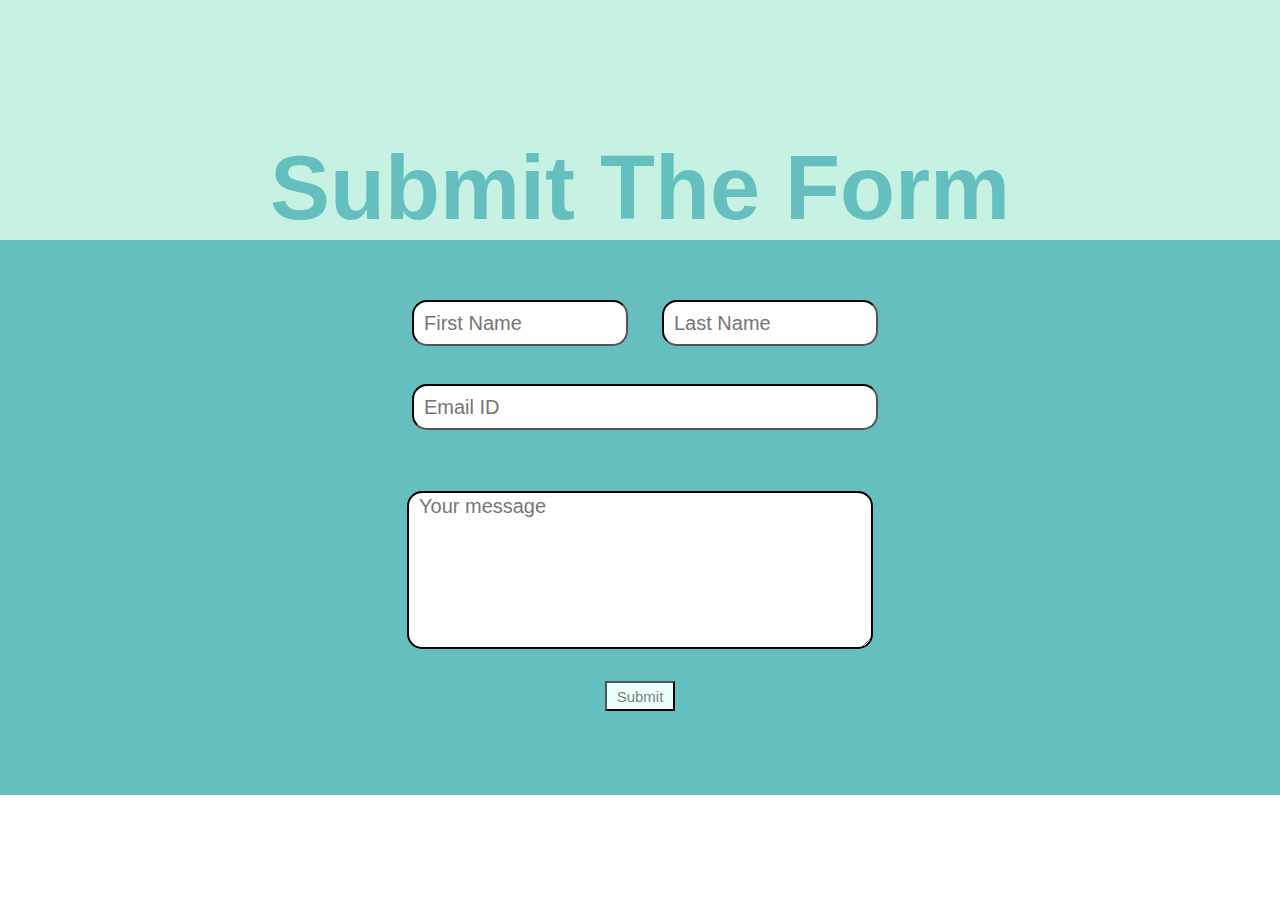
<file: Contact.html>
<!DOCTYPE html>
<html lang="en" dir="ltr">
  <head>
    <meta charset="utf-8">
    <title>Contact Me</title>
    <link rel="icon" href="favicon.ico">
    <link rel="stylesheet" href="CSS-Styles/styles.css">
    <link rel="stylesheet" href="index.html">
  </head>
  <body>
    <div class="">
    <div class="top-container-contact">
      <h1 id="Submit-Heading">Submit The Form</h1>
    </div>
    <form class="contact-body" action="mailto:lewarends@gmail.com" method="post">
      <label class="contact-details"></label>
      <input class="placeholder" type="text" name="" value="" placeholder="First Name">
      <label class="contact-details"></label>
      <input class="placeholder" type="text" name="" value="" placeholder="Last Name"><br><br>
      <label class="contact-details"></label>
      <input class="email" type="email" name="" value="" placeholder="Email ID"><br><br>
      <label class="contact-details"></label><br>
      <textarea class="contact-message" name="name" rows="8" cols="80" placeholder="Your message"></textarea><br><br>
      <input class="submit-button" type="submit" name="" value="Submit">
    </form>
    </div>
  </body>
</html>
</file>
<file: CSS-Styles/styles.css>
.contact-me{
  padding-top: 0px;
  padding-bottom: 60px;
}

.submit-button{
  font-family: Century Gothic,CenturyGothic,AppleGothic,sans-serif;
  color: grey;
  background-color: #ebfffb;
  font-size: 15px;
  height: 30px;
  width: 70px;
  margin: auto;
}

#Submit-Heading{
  font-family: Century Gothic,CenturyGothic,AppleGothic,sans-serif;
  margin-bottom: 0;
}

.contact-body{
  color: white;
  background-color: #66BFBF;
  height: 505px;
  padding-top: 50px;

}

.email{
  font-size: 20px;
  margin: 10px;
  padding-left: 10px;
  font-family: Century Gothic,CenturyGothic,AppleGothic,sans-serif;
  height: 40px;
  width: 200px;
  border-radius: 15px;
  border-color: black;
  width: 450px;
}
.contact-message{
  font-size: 20px;
/*   position: relative; */
  bottom: 25px;
  left: 6px;
  margin: 10px;
  padding-left: 10px;
  font-family: Century Gothic,CenturyGothic,AppleGothic,sans-serif;
  height: 40px;
  width: 200px;
  border-radius: 15px;
  border-color: black;
  border-width: 2px;
  width: 450px;
  height: 150px;
}

.placeholder{
  font-size: 20px;
  margin: 10px;
  padding-left: 10px;
  font-family: Century Gothic,CenturyGothic,AppleGothic,sans-serif;
  height: 40px;
  width: 200px;
  border-radius: 15px;
  border-color: black;
}

.contact-details{

    font-family: Century Gothic,CenturyGothic,AppleGothic,sans-serif;
    text-align: center;
    font-size: 20px;
    padding-right: 10px;
    height: 50px;
}

.credits{
  text-align: left;
  background-image: url("mountain1.jpg");
}

.credits-h2{
  color: #5c4d4d;
}

.credits-h3, .credit-paragraph{
  color: #5d50c6;
  display:inline-block;
}

.credits-url a{
  color: #474f85;
}

.Coding-Gif{
  width: 25%;
  float: left;
  margin-right: 30px;
}
.Music{
  width: 25%;
  float: right;
  margin-left: 30px;

}

.help-request{
  font-size: 20px;
}

.top-container-contact{
  text-align: center;
  position: relative;
  background-color: #c7f2e3;
  padding-top: 137px;
  margin-left: auto;
  margin-right: auto;
}

.top-container {
  text-align: center;
  position: relative;
  background-color: #defcfc;
  padding-top: 137px;
  margin-left: auto;
  margin-right: auto;
}

.Profile-Picture{
  padding-top: 50px;
  border-radius: 50%;
}

h1{
  font-size: 5.625rem;
  margin-top: 0;
  font-family: 'Sacramento', cursive;
  color: #66BFBF;
}

h2{
  font-family: 'Montserrat', sans-serif;
  color: #11999E;
  font-size: 40px;
}

h3{
  font-family: 'Montserrat', sans-serif;
  font-size: 1.5rem;
  color: #11999E;
}

.skills-description{
  font-family: 'Montserrat', sans-serif;
  font-size: 1.15rem;
  font-weight: 400;
}

.SubHeading{
  font-family: 'Montserrat', sans-serif;
  font-size: 1.5rem;
  color: #66BFBF;
  position: relative;
  bottom: 50px;
  font-weight: 55000;
  line-height: 2;
}

p{
  font-family: 'PT Sans', sans-serif;
}

.middle-container {
}

body {
  color: #40514E;
  margin: 0;
  text-align: center;
}

h1 {
  margin-top: 0;
}

hr{
  margin: 100px auto;
  border-style: dotted none none none;
  border-color: #e4e4e4;
  border-width: 5px;
  width: 5%;
}


.introduction{
  font-size: 20px;
  margin: auto;
  width: 30%;
}

.mountainImage{
  padding-bottom: 0;
}

.topCloud{
  position: absolute;
  right: 270px;
  bottom: 650px;
}

.bottomCloud{
  position: absolute;
  left: 400px;
  bottom: 300px
}

.topCloud1{
  position: absolute;
  right: 1200px;
  bottom: 500px;
}

.bottomCloud1{
  position: absolute;
  right: 200px;
}

.skill-row{
  width: 50%;
  margin: 100px auto 100px auto;
  text-align: left;
  line-height: 2;
}

.bottom-container{
  background-color: #66BFBF;
  padding: 50px 0 20px 0;
}

a{
  color: #11999E;
  font-family: 'Montserrat', sans-serif;
  margin: 10px 20px;
  text-decoration: none;
}

.SoundCloud-Link{
  margin: 10px;
}


a:hover{
  color: #EAF6F6;
}

.Terms{
  color: #EAF6F6;
}

.butn {
  background: #a8d3f0;
  background-image: -webkit-linear-gradient(top, #a8d3f0, #57a1cf);
  background-image: -moz-linear-gradient(top, #a8d3f0, #57a1cf);
  background-image: -ms-linear-gradient(top, #a8d3f0, #57a1cf);
  background-image: -o-linear-gradient(top, #a8d3f0, #57a1cf);
  background-image: linear-gradient(to bottom, #a8d3f0, #57a1cf);
  -webkit-border-radius: 11;
  -moz-border-radius: 11;
  border-radius: 11px;
    font-family: 'Montserrat', sans-serif;
  color: #ffffff;
  font-size: 20px;
  padding: 10px 20px 10px 20px;
  text-decoration: none;
  margin: 10px 10px;
}

.butn:hover {
  background: #339ddb;
  background-image: -webkit-linear-gradient(top, #339ddb, #7fb6db);
  background-image: -moz-linear-gradient(top, #339ddb, #7fb6db);
  background-image: -ms-linear-gradient(top, #339ddb, #7fb6db);
  background-image: -o-linear-gradient(top, #339ddb, #7fb6db);
  background-image: linear-gradient(to bottom, #339ddb, #7fb6db);
  text-decoration: none;
}
</file>
